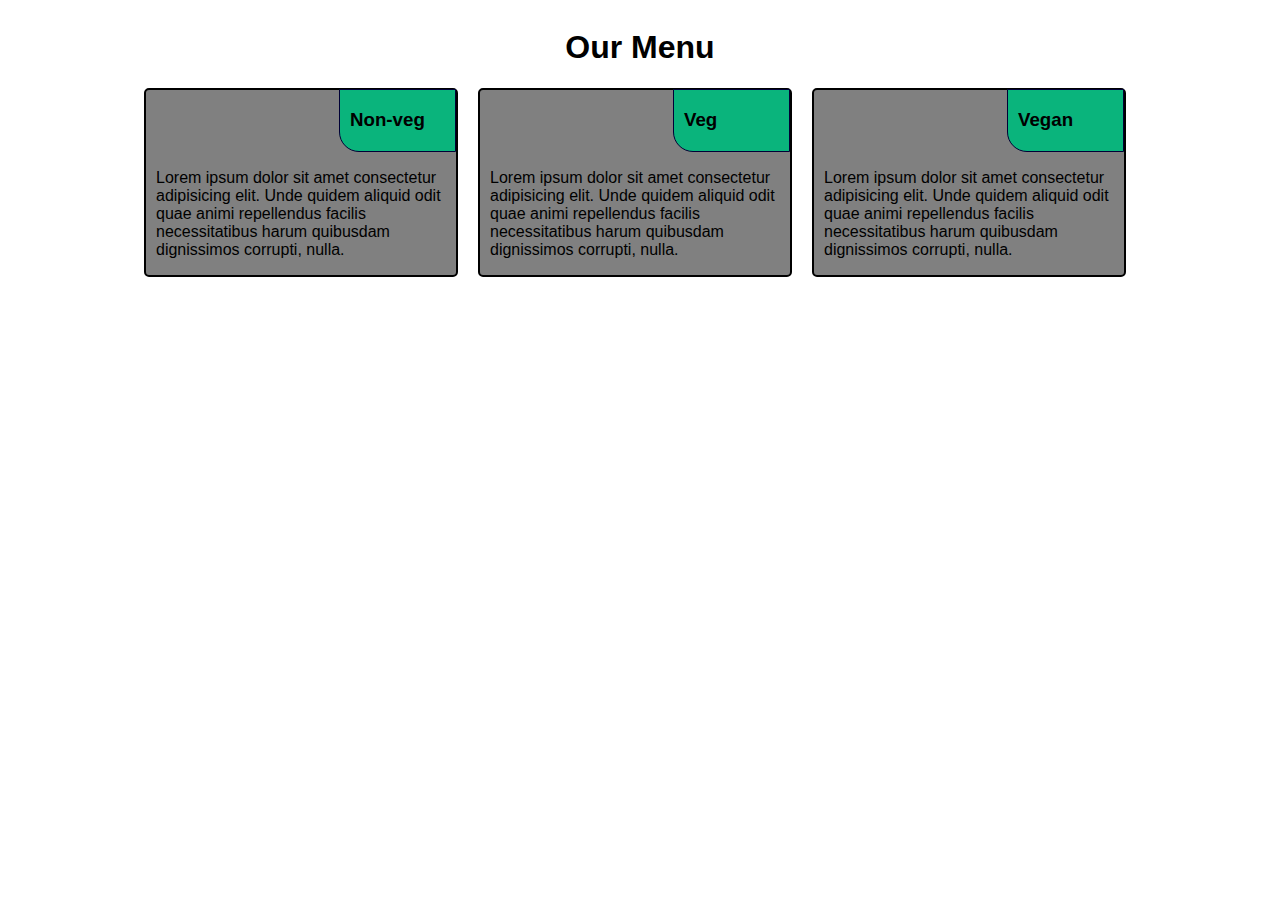
<file: mod2/index.html>
<!DOCTYPE html>
<html lang="en">
  <head>
    <meta charset="UTF-8" />
    <meta http-equiv="X-UA-Compatible" content="IE=edge" />
    <meta name="viewport" content="width=device-width, initial-scale=1.0" />
    <title>Assignment Solutions For Module 2</title>
    <link rel="stylesheet" href="style.css">
  </head>
  <body>
    <main id="main-sec">
      <h1 class="name">Our Menu</h1>
      <div class="my-div">
        <div class="ch-div">
          <div id="child1">
            <section class="child">
              <div class="ch-head">
                <h3 id="ch-head1">Non-veg</h3>
              </div>
              <p class="para" id="para1">
                Lorem ipsum dolor sit amet consectetur adipisicing elit. Unde
                quidem aliquid odit quae animi repellendus facilis
                necessitatibus harum quibusdam dignissimos corrupti, nulla.
              </p>
            </section>
          </div>
          <div id="child2">
            <section class="child">
              <div class="ch-head">
                <h3 id="ch-head2">Veg</h3>
              </div>
              <p class="para" id="para2">
                Lorem ipsum dolor sit amet consectetur adipisicing elit. Unde
                quidem aliquid odit quae animi repellendus facilis
                necessitatibus harum quibusdam dignissimos corrupti, nulla.
              </p>
            </section>
          </div>
        </div>
        <div id="child3">
          <section class="child" id="lst-ch-sec">
            <div class="ch-head" id="lst-ch-head">
              <h3 id="ch-head3">Vegan</h3>
            </div>
            <p class="para" id="para3">
              Lorem ipsum dolor sit amet consectetur adipisicing elit. Unde
              quidem aliquid odit quae animi repellendus facilis necessitatibus
              harum quibusdam dignissimos corrupti, nulla.
            </p>
          </section>
        </div>
      </div>
    </main>
  </body>
</html>
</file>
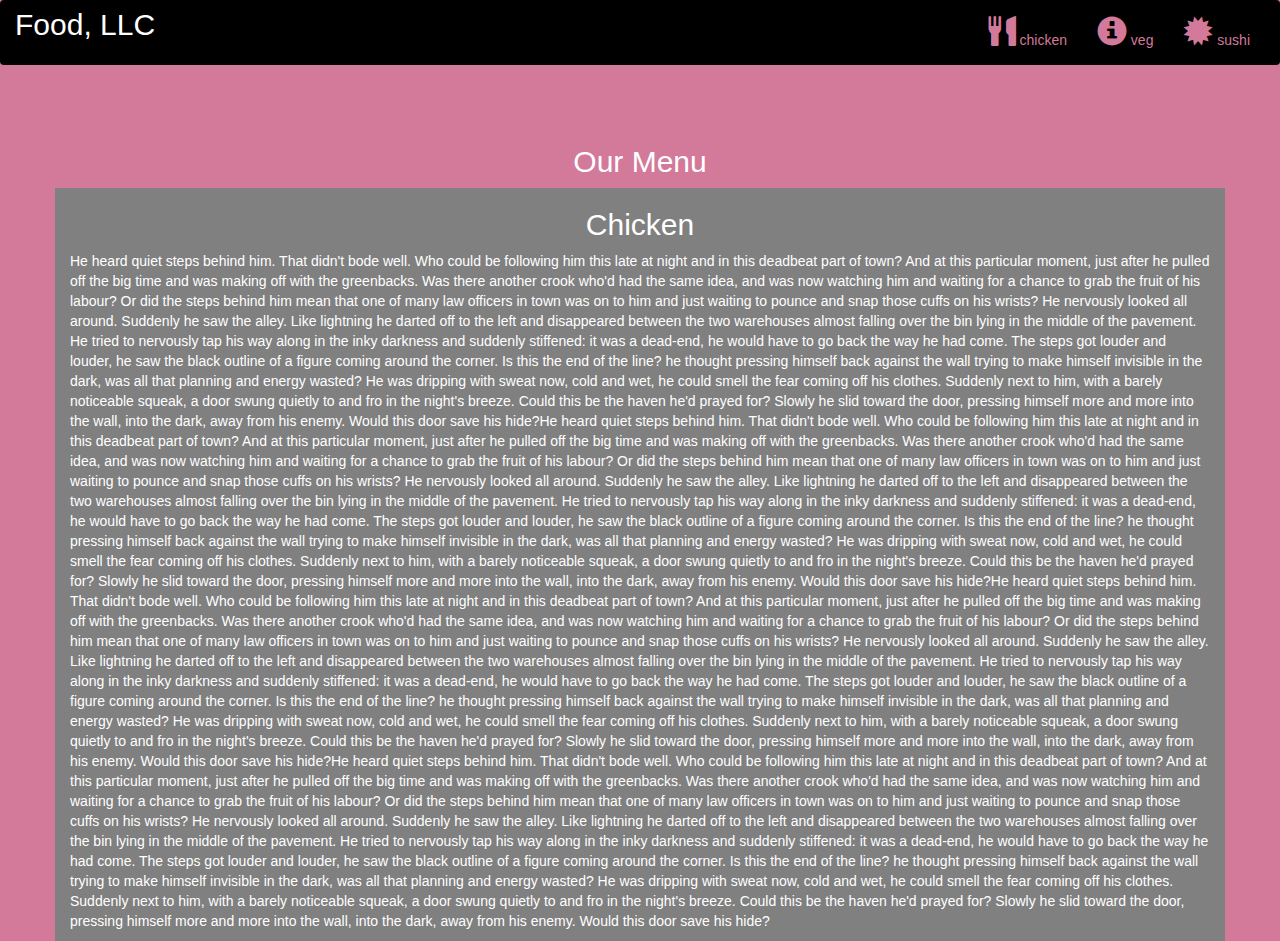
<file: mod3/index.html>
<!DOCTYPE html>
<html lang="en">
<head>
  <title>Bootstrap Assignment: Module 3 Coding Assignment</title>
  <meta charset="utf-8">
  <meta name="viewport" content="width=device-width, initial-scale=1">
  <link rel="stylesheet" href="https://maxcdn.bootstrapcdn.com/bootstrap/3.4.1/css/bootstrap.min.css">
  <link rel="stylesheet" type="text/css" href="style.css">
</head>
<body>

<nav class="navbar navbar-inverse">
  <div class="container-fluid">
    <div class="navbar-header">
      <button type="button" class="navbar-toggle" data-toggle="collapse" data-target="#myNavbar">
        <span class="icon-bar"></span>
        <span class="icon-bar"></span>
        <span class="icon-bar"></span>                        
      </button>
      <a class="navbar-brand" href="#" >Food, LLC</a>
    </div>
    <div class="collapse navbar-collapse" id="myNavbar">
    
      <ul class="nav navbar-nav navbar-right" >
        <li style>
        <a href="#" > 
        <span class="glyphicon glyphicon-cutlery"></span> chicken</a>
        </li>
        <li>
        <a href="#" >
        <span class="glyphicon glyphicon-info-sign"></span> veg</a>
        </li>
        <li>
        <a href="#">
        <span class="glyphicon glyphicon-certificate"></span> sushi</a>
        </li>
      </ul>
    </div>
  </div>
</nav>
<br>
<br>  
<h1><p class="text-center">Our Menu</p></h1>


<div id="main-content" class="container">
  <div id="home-tiles" class="row">
      <div class="col-md-12 col-sm-12 col-xs-12">
            
            <p id="chickstory">
          <h2>Chicken</h2>
              He heard quiet steps behind him. That didn't bode well. Who could be following him this late at night and in this deadbeat part of town? And at this particular moment, just after he pulled off the big time and was making off with the greenbacks. Was there another crook who'd had the same idea, and was now watching him and waiting for a chance to grab the fruit of his labour? Or did the steps behind him mean that one of many law officers in town was on to him and just waiting to pounce and snap those cuffs on his wrists? He nervously looked all around. Suddenly he saw the alley. Like lightning he darted off to the left and disappeared between the two warehouses almost falling over the bin lying in the middle of the pavement. He tried to nervously tap his way along in the inky darkness and suddenly stiffened: it was a dead-end, he would have to go back the way he had come. The steps got louder and louder, he saw the black outline of a figure coming around the corner. Is this the end of the line? he thought pressing himself back against the wall trying to make himself invisible in the dark, was all that planning and energy wasted? He was dripping with sweat now, cold and wet, he could smell the fear coming off his clothes. Suddenly next to him, with a barely noticeable squeak, a door swung quietly to and fro in the night's breeze. Could this be the haven he'd prayed for? Slowly he slid toward the door, pressing himself more and more into the wall, into the dark, away from his enemy. Would this door save his hide?He heard quiet steps behind him. That didn't bode well. Who could be following him this late at night and in this deadbeat part of town? And at this particular moment, just after he pulled off the big time and was making off with the greenbacks. Was there another crook who'd had the same idea, and was now watching him and waiting for a chance to grab the fruit of his labour? Or did the steps behind him mean that one of many law officers in town was on to him and just waiting to pounce and snap those cuffs on his wrists? He nervously looked all around. Suddenly he saw the alley. Like lightning he darted off to the left and disappeared between the two warehouses almost falling over the bin lying in the middle of the pavement. He tried to nervously tap his way along in the inky darkness and suddenly stiffened: it was a dead-end, he would have to go back the way he had come. The steps got louder and louder, he saw the black outline of a figure coming around the corner. Is this the end of the line? he thought pressing himself back against the wall trying to make himself invisible in the dark, was all that planning and energy wasted? He was dripping with sweat now, cold and wet, he could smell the fear coming off his clothes. Suddenly next to him, with a barely noticeable squeak, a door swung quietly to and fro in the night's breeze. Could this be the haven he'd prayed for? Slowly he slid toward the door, pressing himself more and more into the wall, into the dark, away from his enemy. Would this door save his hide?He heard quiet steps behind him. That didn't bode well. Who could be following him this late at night and in this deadbeat part of town? And at this particular moment, just after he pulled off the big time and was making off with the greenbacks. Was there another crook who'd had the same idea, and was now watching him and waiting for a chance to grab the fruit of his labour? Or did the steps behind him mean that one of many law officers in town was on to him and just waiting to pounce and snap those cuffs on his wrists? He nervously looked all around. Suddenly he saw the alley. Like lightning he darted off to the left and disappeared between the two warehouses almost falling over the bin lying in the middle of the pavement. He tried to nervously tap his way along in the inky darkness and suddenly stiffened: it was a dead-end, he would have to go back the way he had come. The steps got louder and louder, he saw the black outline of a figure coming around the corner. Is this the end of the line? he thought pressing himself back against the wall trying to make himself invisible in the dark, was all that planning and energy wasted? He was dripping with sweat now, cold and wet, he could smell the fear coming off his clothes. Suddenly next to him, with a barely noticeable squeak, a door swung quietly to and fro in the night's breeze. Could this be the haven he'd prayed for? Slowly he slid toward the door, pressing himself more and more into the wall, into the dark, away from his enemy. Would this door save his hide?He heard quiet steps behind him. That didn't bode well. Who could be following him this late at night and in this deadbeat part of town? And at this particular moment, just after he pulled off the big time and was making off with the greenbacks. Was there another crook who'd had the same idea, and was now watching him and waiting for a chance to grab the fruit of his labour? Or did the steps behind him mean that one of many law officers in town was on to him and just waiting to pounce and snap those cuffs on his wrists? He nervously looked all around. Suddenly he saw the alley. Like lightning he darted off to the left and disappeared between the two warehouses almost falling over the bin lying in the middle of the pavement. He tried to nervously tap his way along in the inky darkness and suddenly stiffened: it was a dead-end, he would have to go back the way he had come. The steps got louder and louder, he saw the black outline of a figure coming around the corner. Is this the end of the line? he thought pressing himself back against the wall trying to make himself invisible in the dark, was all that planning and energy wasted? He was dripping with sweat now, cold and wet, he could smell the fear coming off his clothes. Suddenly next to him, with a barely noticeable squeak, a door swung quietly to and fro in the night's breeze. Could this be the haven he'd prayed for? Slowly he slid toward the door, pressing himself more and more into the wall, into the dark, away from his enemy. Would this door save his hide?
            </p>
      </div>
    </div>
</div>

</body>
</html>
</file>
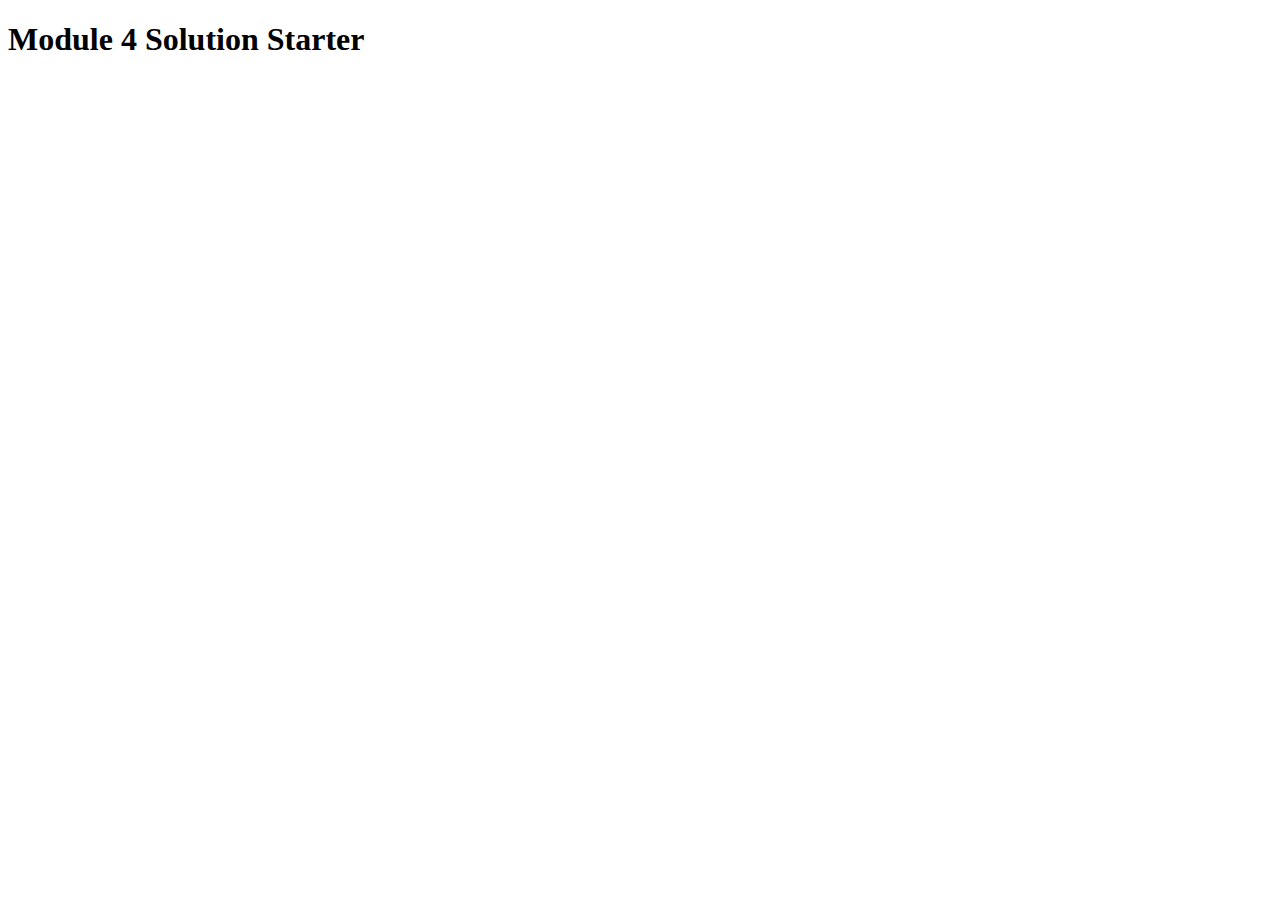
<file: mod4/index.html>
<!DOCTYPE html>
<html>
<head>
  <meta charset="utf-8">
  <title>Module 4 Solution Starter</title>
  <script>
    var names = []; // DO NOT REMOVE
  </script>
  <script src="SpeakHello.js"></script>
  <script src="SpeakGoodBye.js"></script>
  <script src="script.js"></script>
</head>
<body>
  <h1>Module 4 Solution Starter</h1>
</body>
</html
</file>
<file: mod2/style.css>
main {
    display: grid;
    justify-items: center;
    font-family: "Lato", sans-serif;
  }
  .my-div {
    display: grid;
    grid-template-columns: 2fr 1fr;
    column-gap: 20px;
  }
  .ch-div {
    display: grid;
    grid-template-columns: 1fr 1fr;
    column-gap: 20px;
  }
  .child {
    width: 300px;
    background-color: gray;
    border: 2px solid black;
    border-radius: 5px;
    padding: 0 0 0 10px;
  }
  .ch-head {
    background-color: rgb(10, 180, 124);
    width: 35%;
    height: 30%;
    padding: 0 0 2px 10px;
    border: 1px solid rgb(0, 0, 54);
    border-radius: 0 0 0 20px;
    position: relative;
    bottom: 1px;
    left: 183px;
  }
  @media (min-width: 768px) and (max-width: 991px) {
    .my-div {
      /* grid-template-rows: 1fr 1fr; */
      grid-template-columns: 0fr;
      row-gap: 20px;
    }
   
    #child3 {
      grid-template-columns: 1fr 1fr;
    }
    #lst-ch-sec {
      width: 635px;
     
    }
    #lst-ch-head {
       left: 401px;
    }
  }
  @media (max-width: 767px) {
    .my-div {
      grid-template-rows: 2fr 1fr;
      grid-template-columns: 0fr;
      row-gap: 20px;
    } 
    .ch-div {
   
    grid-template-columns: 0fr;
    grid-template-rows: 1fr 1fr;
    row-gap: 20px;
  }
  }
</file>
<file: mod3/style.css>
*{
	margin: 0;
	padding: 0;
	
}
.navbar{

border: none;
background-color: black;
color: #d3799a;
}
body{
	background-color:#d3799a;
	color: white;
}
.glyphicon{
	font-size: 30px;
	color:#d3799a; 
}

.center{
	width: 90%;
	background-color: grey;

}
.container
{
	background-color: grey;
}
.text-center{
	font-size: 30px;
}

h2{
	text-align: center;
}
#myNavbar ul li a {
	color: #d3799a;
}
.navbar-brand{
font-size: 30px;	
}
</file>
